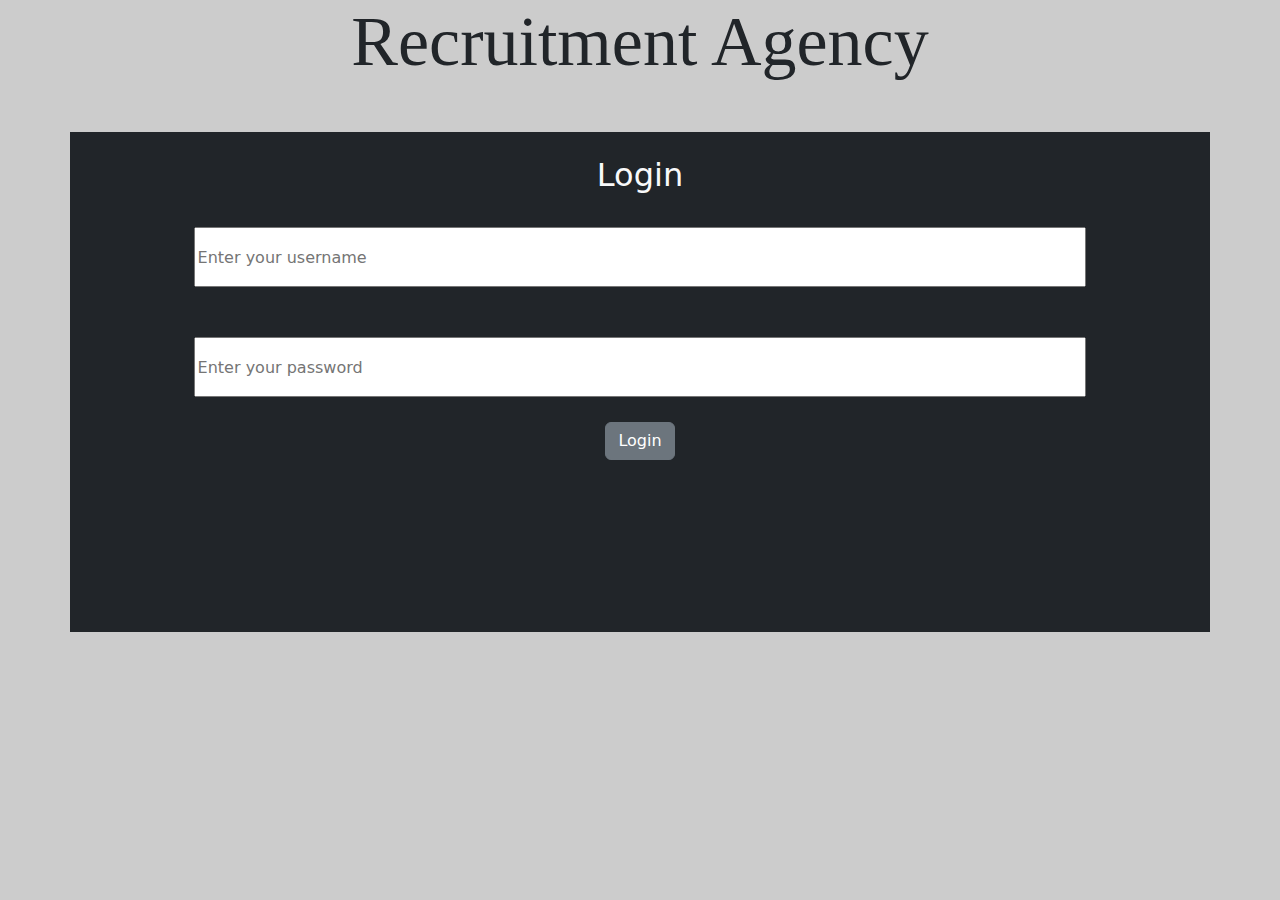
<file: index.html>
<!doctype html>
<html lang="en">

<head>
    <meta charset="utf-8">
    <meta name="viewport" content="width=device-width, initial-scale=1">
    <title>Recruitment Portal</title>
    <link href="https://cdn.jsdelivr.net/npm/bootstrap@5.3.3/dist/css/bootstrap.min.css" rel="stylesheet"
        integrity="sha384-QWTKZyjpPEjISv5WaRU9OFeRpok6YctnYmDr5pNlyT2bRjXh0JMhjY6hW+ALEwIH" crossorigin="anonymous">
    <link rel="stylesheet" href="style.css">
</head>

<body>
    <div class="container">
        <h1 class="text-center">Recruitment Agency </h1>

    </div>
    <div class="container bg-dark firstcontainer my-5 ">
        <h2 class="text-light text-center pt-4">Login</h2>
        <form action="#" class=" text-light">

            <input type="text" name="username" id="username" placeholder="Enter your username">


            <input type="password" name="password" id="password" placeholder="Enter your password">

            <a href="./dashboard.html"><button type="button" class="btn btn-secondary">Login</button>
            </a>


        </form>





    </div>










    <script src="https://cdn.jsdelivr.net/npm/bootstrap@5.3.3/dist/js/bootstrap.bundle.min.js"
        integrity="sha384-YvpcrYf0tY3lHB60NNkmXc5s9fDVZLESaAA55NDzOxhy9GkcIdslK1eN7N6jIeHz"
        crossorigin="anonymous"></script>
</body>

</html>
</file>
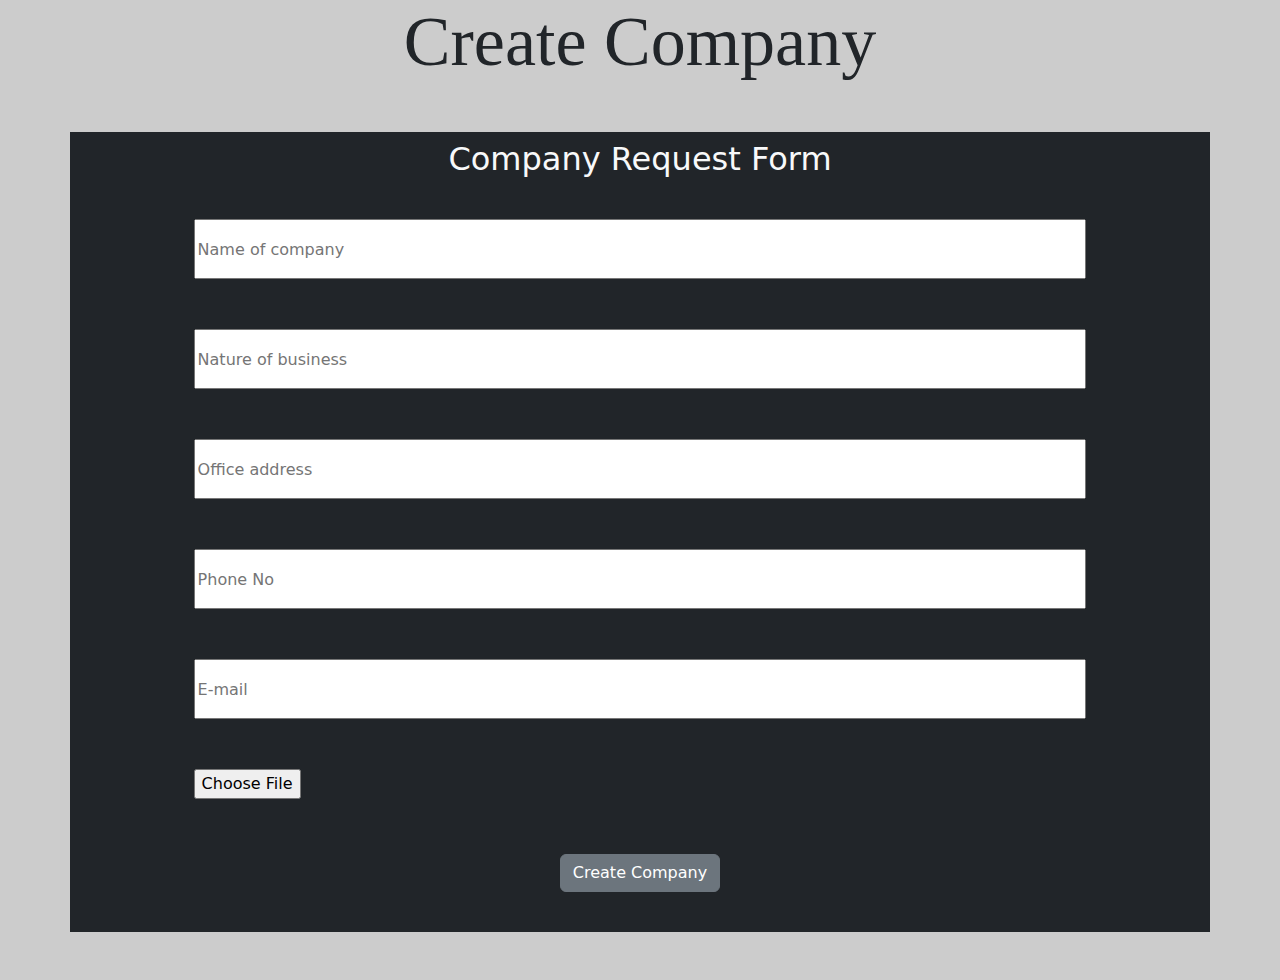
<file: company.html>
<!doctype html>
<html lang="en">

<head>
    <meta charset="utf-8">
    <meta name="viewport" content="width=device-width, initial-scale=1">
    <title>Recruitment Portal | Create Company</title>
    <link href="https://cdn.jsdelivr.net/npm/bootstrap@5.3.3/dist/css/bootstrap.min.css" rel="stylesheet"
        integrity="sha384-QWTKZyjpPEjISv5WaRU9OFeRpok6YctnYmDr5pNlyT2bRjXh0JMhjY6hW+ALEwIH" crossorigin="anonymous">
    <link rel="stylesheet" href="style.css">
</head>

<body>
    <div class="container text-center">
        <h1>Create Company </h1>
    </div>
    <div class="container bg-dark companycontainer my-5">

        <h2 class="text-light text-center py-2">Company Request Form</h2>
        <form action="#">
            <input type="text" name="companyName" id="companyName" placeholder="Name of company">


            <input type="text" name="NatureOfBusiness" id="NatureOfBusiness" placeholder="Nature of business">


            <input type="text" name="OfficeAddress" id="OfficeAddress" placeholder="Office address">


            <input type="number" name="PhoneNumber" id="PhoneNumber" placeholder="Phone No">

            <input type="email" name="Email" id="Email" placeholder="E-mail">

            <input type="file" name="companyLogo" id="companyLogo">

            <a href="./companyprofile.html"><button type="button" class="btn btn-secondary">Create Company</button></a>


        </form>



    </div>









    <script src="https://cdn.jsdelivr.net/npm/bootstrap@5.3.3/dist/js/bootstrap.bundle.min.js"
        integrity="sha384-YvpcrYf0tY3lHB60NNkmXc5s9fDVZLESaAA55NDzOxhy9GkcIdslK1eN7N6jIeHz"
        crossorigin="anonymous"></script>
</body>

</html>
</file>
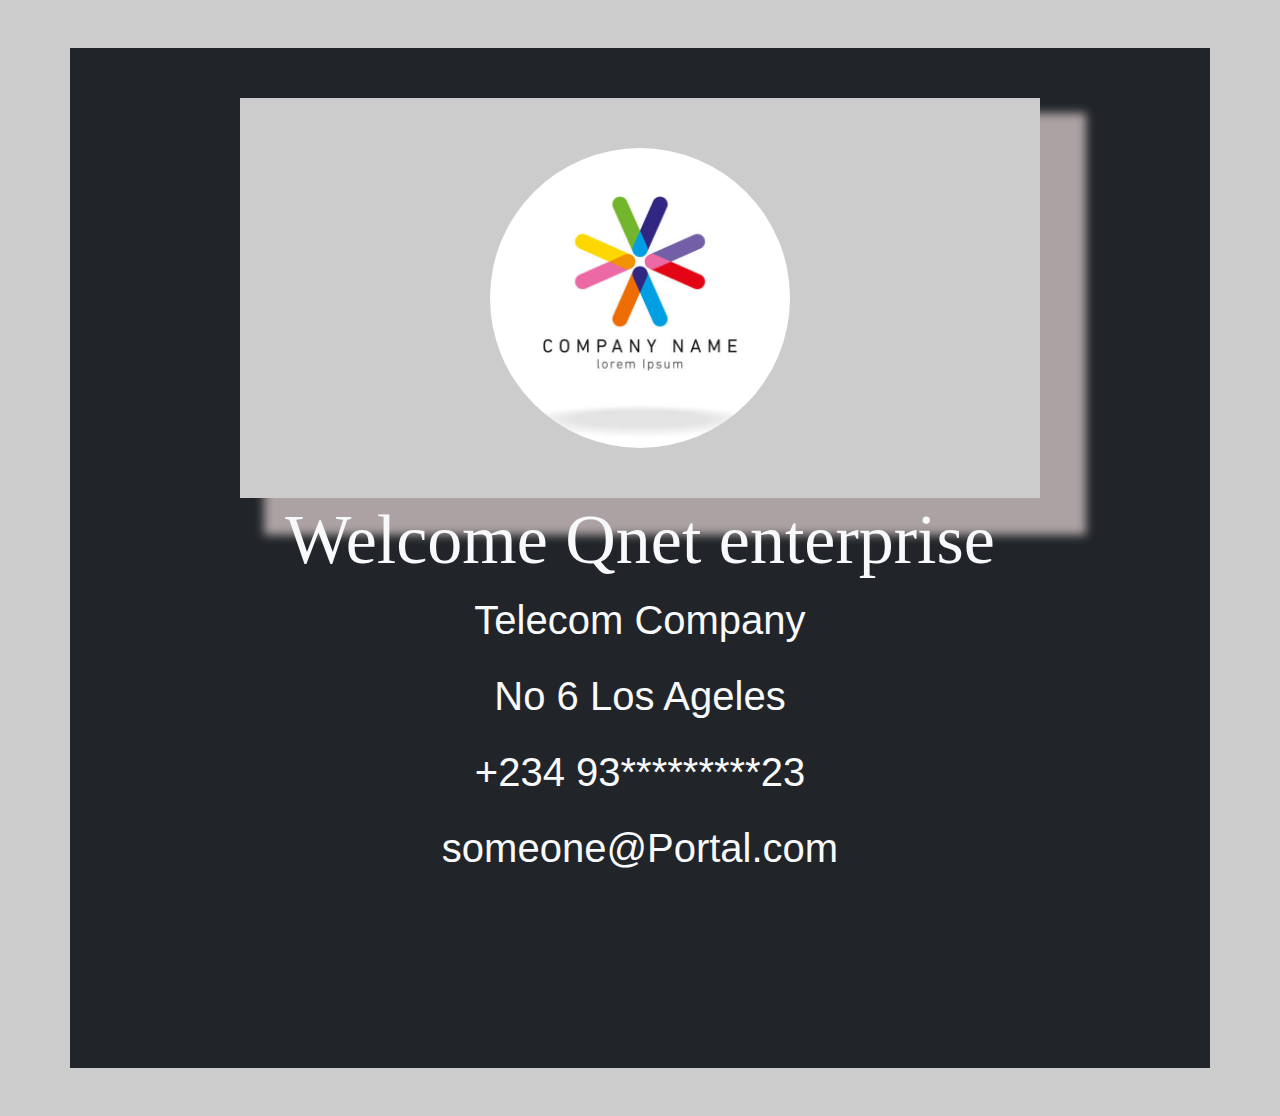
<file: companyprofile.html>
<!doctype html>
<html lang="en">

<head>
    <meta charset="utf-8">
    <meta name="viewport" content="width=device-width, initial-scale=1">
    <title>Recruitment Portal | Company Profile</title>
    <link href="https://cdn.jsdelivr.net/npm/bootstrap@5.3.3/dist/css/bootstrap.min.css" rel="stylesheet"
        integrity="sha384-QWTKZyjpPEjISv5WaRU9OFeRpok6YctnYmDr5pNlyT2bRjXh0JMhjY6hW+ALEwIH" crossorigin="anonymous">
    <link rel="stylesheet" href="style.css">
</head>

<body>

    <div class="container bg-dark companyprofilecontainer my-5 text-light">

        <div class="secondcpcontainer">


            <div class="profileFirstContainer">
                <img src="./images/gettyimages-1318661276-612x612.jpg" alt="CompanyLogo" class="CompanyLogo">
            </div>

            <div class="profileSecondContainer">
                <h1>Welcome Qnet enterprise</h1>
                <p>Telecom Company</p>
                <p>No 6 Los Ageles </p>
                <p>+234 93*********23</p>
                <p>someone@Portal.com</p>
            </div>


        </div>





    </div>












    <script src="https://cdn.jsdelivr.net/npm/bootstrap@5.3.3/dist/js/bootstrap.bundle.min.js"
        integrity="sha384-YvpcrYf0tY3lHB60NNkmXc5s9fDVZLESaAA55NDzOxhy9GkcIdslK1eN7N6jIeHz"
        crossorigin="anonymous"></script>
</body>

</html>
</file>
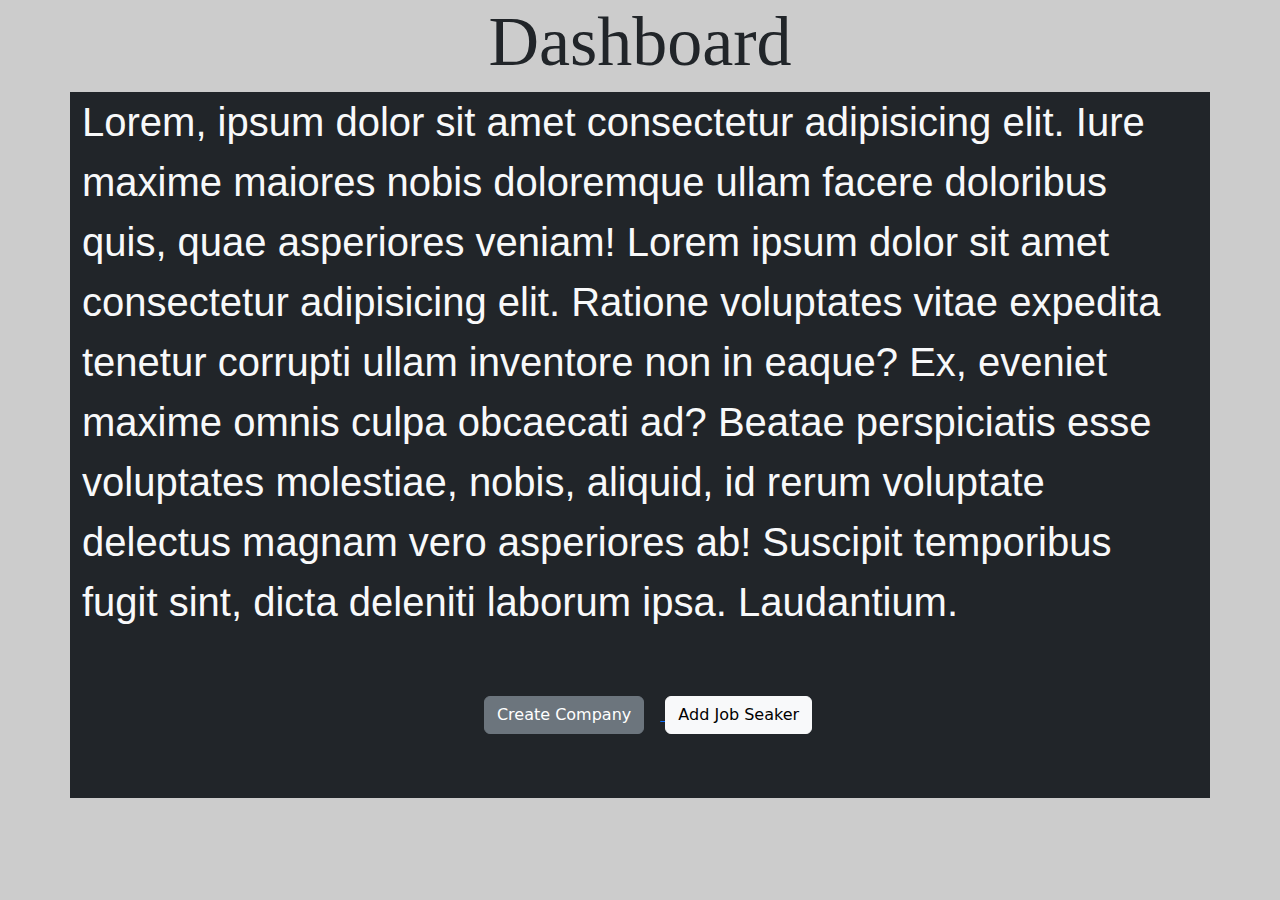
<file: dashboard.html>
<!doctype html>
<html lang="en">

<head>
    <meta charset="utf-8">
    <meta name="viewport" content="width=device-width, initial-scale=1">
    <title>Recruitment Agency | Dashboard</title>
    <link href="https://cdn.jsdelivr.net/npm/bootstrap@5.3.3/dist/css/bootstrap.min.css" rel="stylesheet"
        integrity="sha384-QWTKZyjpPEjISv5WaRU9OFeRpok6YctnYmDr5pNlyT2bRjXh0JMhjY6hW+ALEwIH" crossorigin="anonymous">
    <link rel="stylesheet" href="style.css">
</head>
<div class="container ">
    <h1 class="text-center">Dashboard</h1>
</div>

<div class="container text-light bg-dark ">
    <p>Lorem, ipsum dolor sit amet consectetur adipisicing elit. Iure maxime maiores nobis doloremque ullam facere
        doloribus quis, quae asperiores veniam! Lorem ipsum dolor sit amet consectetur adipisicing elit. Ratione
        voluptates vitae expedita tenetur corrupti ullam inventore non in eaque? Ex, eveniet maxime omnis culpa
        obcaecati ad? Beatae perspiciatis esse voluptates molestiae, nobis, aliquid, id rerum voluptate delectus magnam
        vero asperiores ab! Suscipit temporibus fugit sint, dicta deleniti laborum ipsa. Laudantium.</p>
    <div class="text-center my-5 pb-5">
        <a href="./company.html"><button type="button" class="btn btn-secondary m-3">Create Company</button>
        </a>
        <a href="./jobseeker.html"> <button type="button" class="btn btn-light">Add Job Seaker </button></a>

    </div>



</div>

<body>













    <script src="https://cdn.jsdelivr.net/npm/bootstrap@5.3.3/dist/js/bootstrap.bundle.min.js"
        integrity="sha384-YvpcrYf0tY3lHB60NNkmXc5s9fDVZLESaAA55NDzOxhy9GkcIdslK1eN7N6jIeHz"
        crossorigin="anonymous"></script>
</body>

</html>
</file>
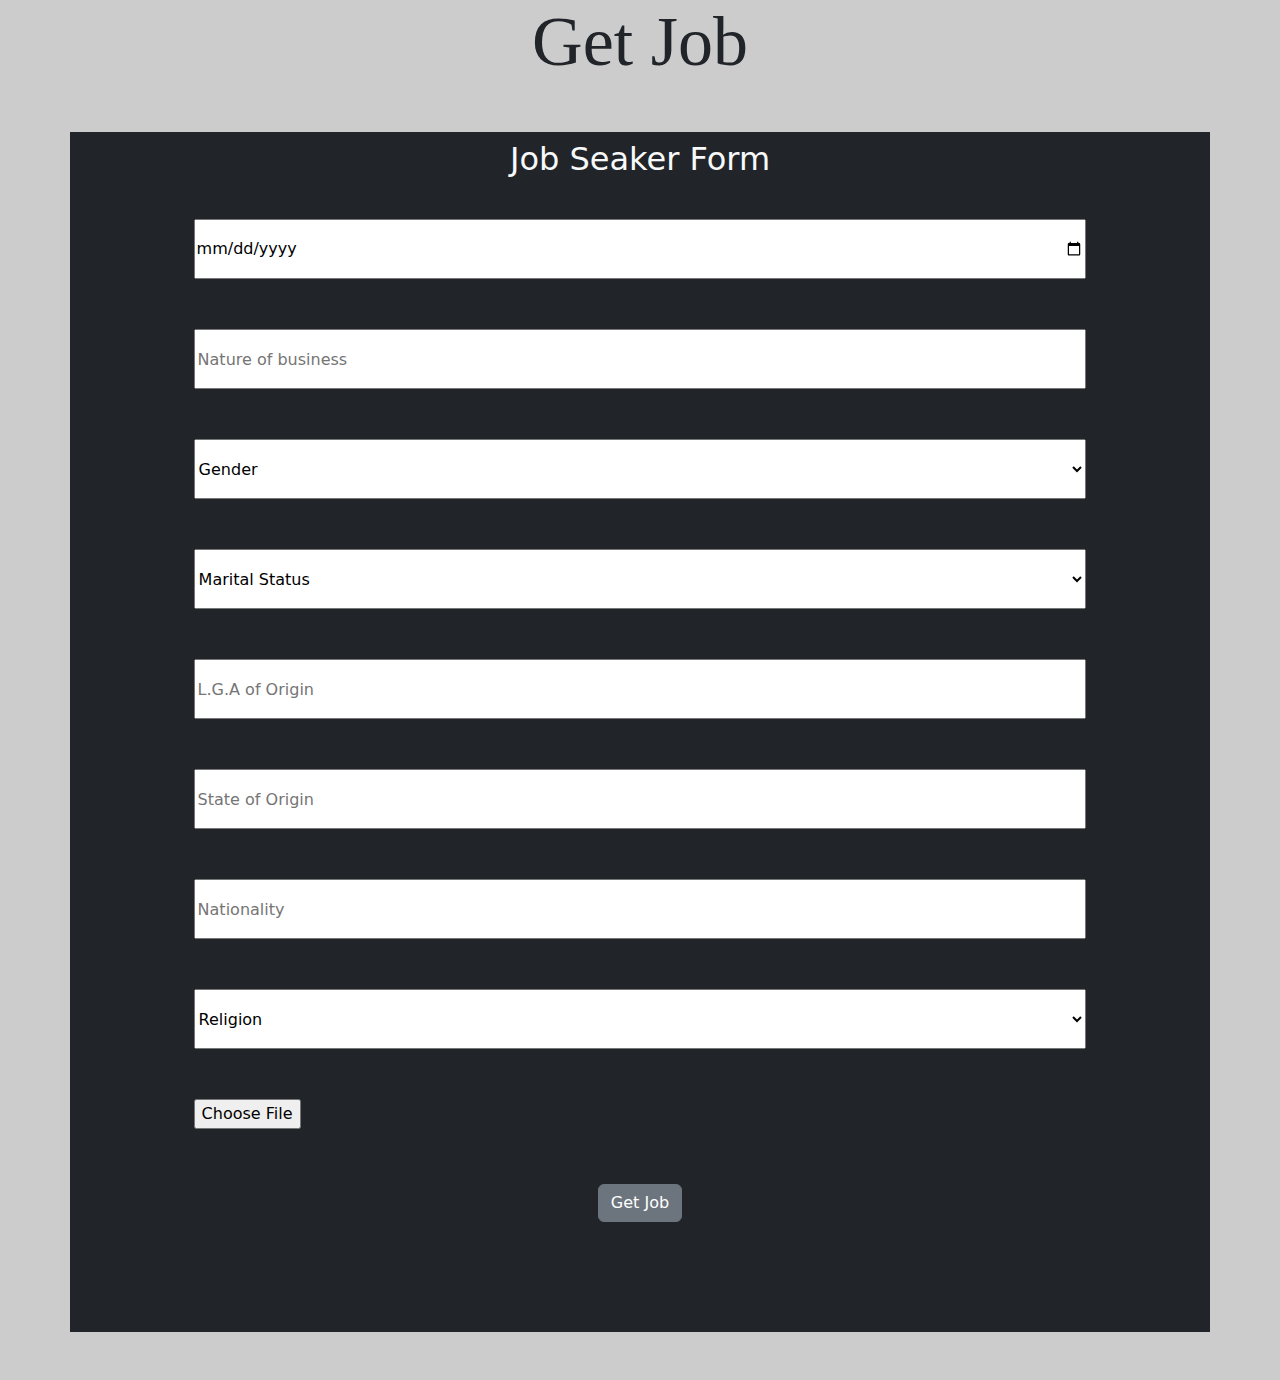
<file: jobseeker.html>
<!doctype html>
<html lang="en">

<head>
    <meta charset="utf-8">
    <meta name="viewport" content="width=device-width, initial-scale=1">
    <title>Recruitment Portal | Job Seaker</title>
    <link href="https://cdn.jsdelivr.net/npm/bootstrap@5.3.3/dist/css/bootstrap.min.css" rel="stylesheet"
        integrity="sha384-QWTKZyjpPEjISv5WaRU9OFeRpok6YctnYmDr5pNlyT2bRjXh0JMhjY6hW+ALEwIH" crossorigin="anonymous">
    <link rel="stylesheet" href="style.css">
</head>

<body>
    <div class="container text-center">
        <h1>Get Job</h1>
    </div>
    <div class="container bg-dark jobseekerContainer my-5">

        <h2 class="text-light text-center py-2">Job Seaker Form</h2>
        <form action="#">
            <input type="date" name="DateOfBirth" id="DateOfBirth" placeholder="Date of DateOfBirth">


            <input type="text" name="NatureOfBusiness" id="NatureOfBusiness" placeholder="Nature of business">

            <select name="Gender" id="Gender">
                <option value="Gender">Gender</option>
                <option value="Male">Male</option>
                <option value="Male">Female</option>

            </select>

            <select name="MaritalStatus" id="MaritalStatus">
                <option value="MaritalStatus">Marital Status</option>
                <option value="Single">Single</option>
                <option value="Married">Married</option>

            </select>

            <input type="text" name="LocalGovtArea" id="LocalGovtArea" placeholder="L.G.A of Origin">

            <input type="text" name="StateOforigin" id="StateOforigin" placeholder="State of Origin">

            <input type="text" name="Nationality" id="Nationality" placeholder="Nationality">

            <select name="Religion" id="Religion">
                <option value="Religion">Religion</option>
                <option value="Christainaity">Christainaity</option>
                <option value="Islamic">Islamic</option>
            </select>

            <input type="file" name="profileimg" id="profileimg">


            <a href="./jobseekerprofile.html"><button type="button" class="btn btn-secondary">Get Job</button>
            </a>

        </form>



    </div>









    <script src="https://cdn.jsdelivr.net/npm/bootstrap@5.3.3/dist/js/bootstrap.bundle.min.js"
        integrity="sha384-YvpcrYf0tY3lHB60NNkmXc5s9fDVZLESaAA55NDzOxhy9GkcIdslK1eN7N6jIeHz"
        crossorigin="anonymous"></script>
</body>

</html>
</file>
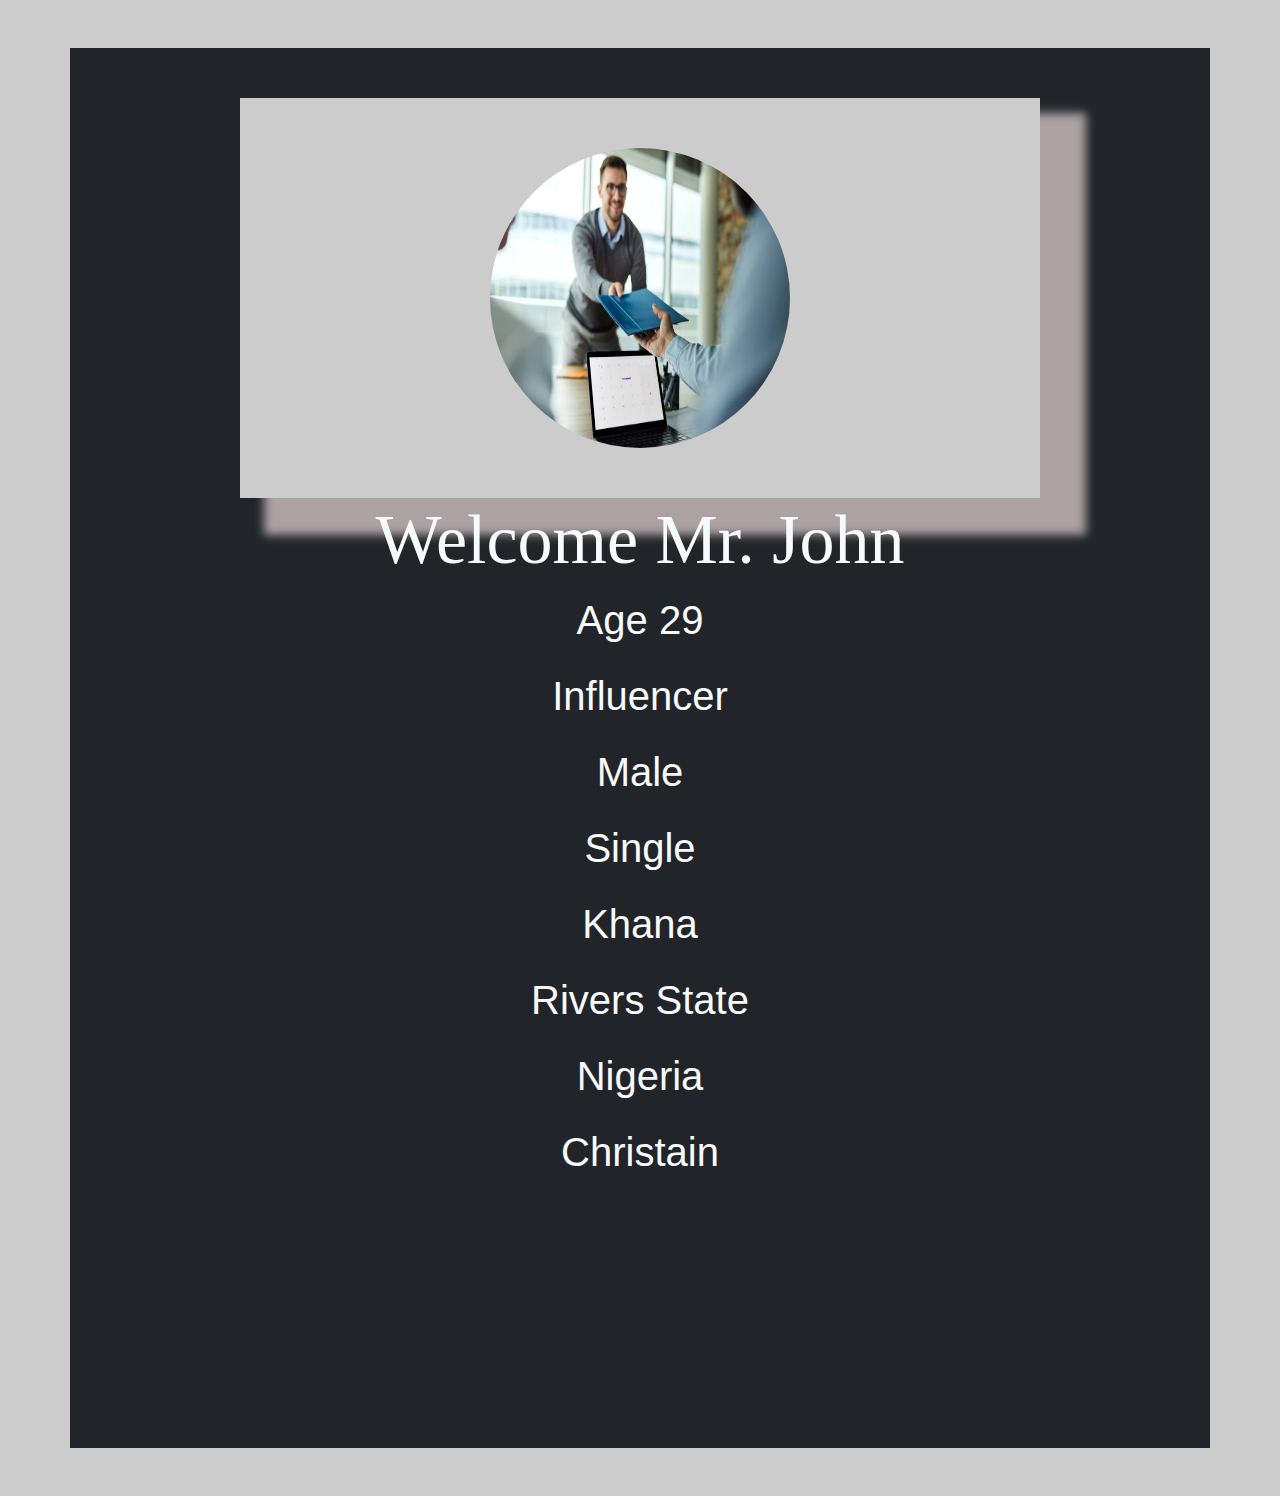
<file: jobseekerprofile.html>
<!doctype html>
<html lang="en">

<head>
    <meta charset="utf-8">
    <meta name="viewport" content="width=device-width, initial-scale=1">
    <title>Recruitment Portal | Job Seaker Profile</title>
    <link href="https://cdn.jsdelivr.net/npm/bootstrap@5.3.3/dist/css/bootstrap.min.css" rel="stylesheet"
        integrity="sha384-QWTKZyjpPEjISv5WaRU9OFeRpok6YctnYmDr5pNlyT2bRjXh0JMhjY6hW+ALEwIH" crossorigin="anonymous">
    <link rel="stylesheet" href="style.css">
</head>

<body>

    <div class="container bg-dark jobseakerprofilecontainer my-5 text-light">

        <div class="secondjobpcontainer">


            <div class="jobSeekerprofileFirstContainer">
                <img src="./images/gettyimages-1389686737-612x612.jpg" alt="CompanyLogo" class="CompanyLogo">
            </div>

            <div class="JobSeakerprofileSecondContainer">
                <h1>Welcome Mr. John</h1>
                <p>Age 29</p>
                <p>Influencer</p>
                <p>Male</p>
                <p>Single</p>
                <P>Khana</P>
                <P>Rivers State</P>
                <P>Nigeria</P>
                <P>Christain</P>
            </div>


        </div>





    </div>












    <script src="https://cdn.jsdelivr.net/npm/bootstrap@5.3.3/dist/js/bootstrap.bundle.min.js"
        integrity="sha384-YvpcrYf0tY3lHB60NNkmXc5s9fDVZLESaAA55NDzOxhy9GkcIdslK1eN7N6jIeHz"
        crossorigin="anonymous"></script>
</body>

</html>
</file>
<file: style.css>
body {
    background-color: #ccc;
}

.firstcontainer {
    height: 500px;
}

form {
    display: flex;
    flex-direction: column;
    align-items: center;


}

.companycontainer {
    height: 800px;
}

.firstcontainer input,
.companycontainer input,
.jobseekerContainer input,
.jobseekerContainer select {
    height: 60px;
    width: 80%;
    margin: 25px;
}

.jobseekerContainer {
    height: 1200px;
}

.companyprofilecontainer {
    height: 1020px;
}

.CompanyLogo {
    height: 300px;
    width: 300px;
    border-radius: 50%;
    margin: 50px;

}

.secondcpcontainer,
.secondjobpcontainer {
    display: flex;
    flex-direction: column;
    align-items: center;
    text-align: center;

}

.profileFirstContainer,
.jobSeekerprofileFirstContainer {
    margin-top: 50px;
    background-color: #ccc;
    width: 800px;
    box-shadow: 35px 26px 9px 11px #ccc;
    -webkit-box-shadow: 35px 26px 9px 11px rgba(219, 204, 204, 0.75);
    -moz-box-shadow: 35px 26px 9px 11px rgba(219, 204, 204, 0.75);

}

.profileFirstContainer,
h1,
.JobSeakerprofileSecondContainer h1 {
    font-size: 70px;
    font-family: 'Times New Roman', Times, serif;
}

.profileFirstContainer,
p,
.JobSeakerprofileSecondContainer p {
    font-size: 40px;
    font-family: 'Franklin Gothic Medium', 'Arial Narrow', Arial, sans-serif;
}

.jobseakerprofilecontainer{
    height: 1400px;
}
</file>
